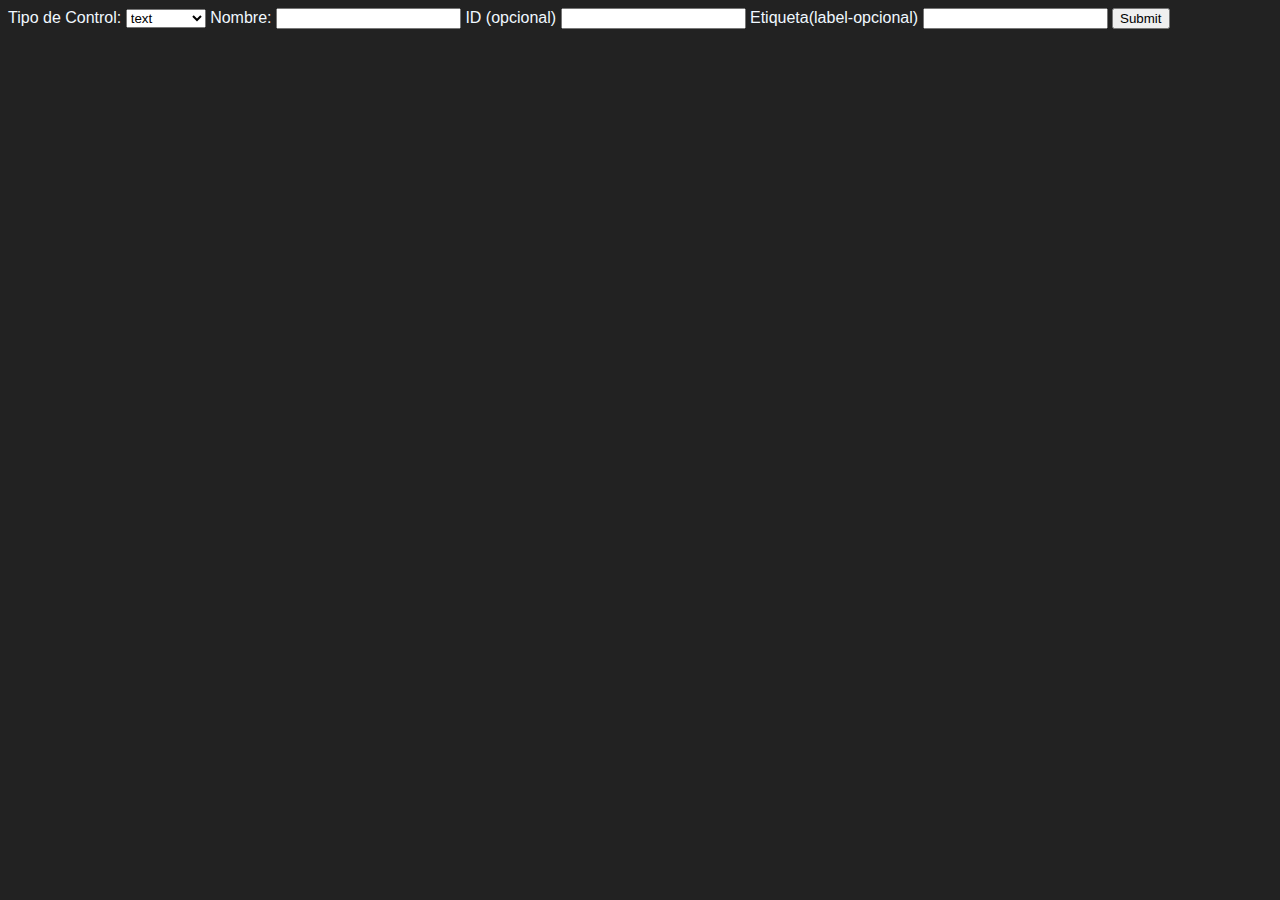
<file: clase-21-6/index.html>
<!DOCTYPE html>
<html lang="en">
  <head>
    <meta charset="UTF-8" />
    <meta name="viewport" content="width=device-width, initial-scale=1.0" />
    <title>Document</title>
    <link rel="stylesheet" href="style.css" />
  </head>
  <body>
    <form action="">
      <label for="">Tipo de Control: </label>
      <select name="" id="select">
        <option value="text">text</option>
        <option value="password">password</option>
        <option value="number">number</option>
        <option value="color">color</option>
        <option value="email">email</option>
      </select>
      <label for="nombre">Nombre: </label>
      <input type="text" id="name" />
      <label for="">ID (opcional)</label>
      <input type="text" id="atributoId" />
      <label for="">Etiqueta(label-opcional)</label>
      <input type="text" id="etiqueta" />

      <input type="submit" id="sumbit" />
    </form>

    <script src="main.js"></script>
  </body>
</html>
</file>
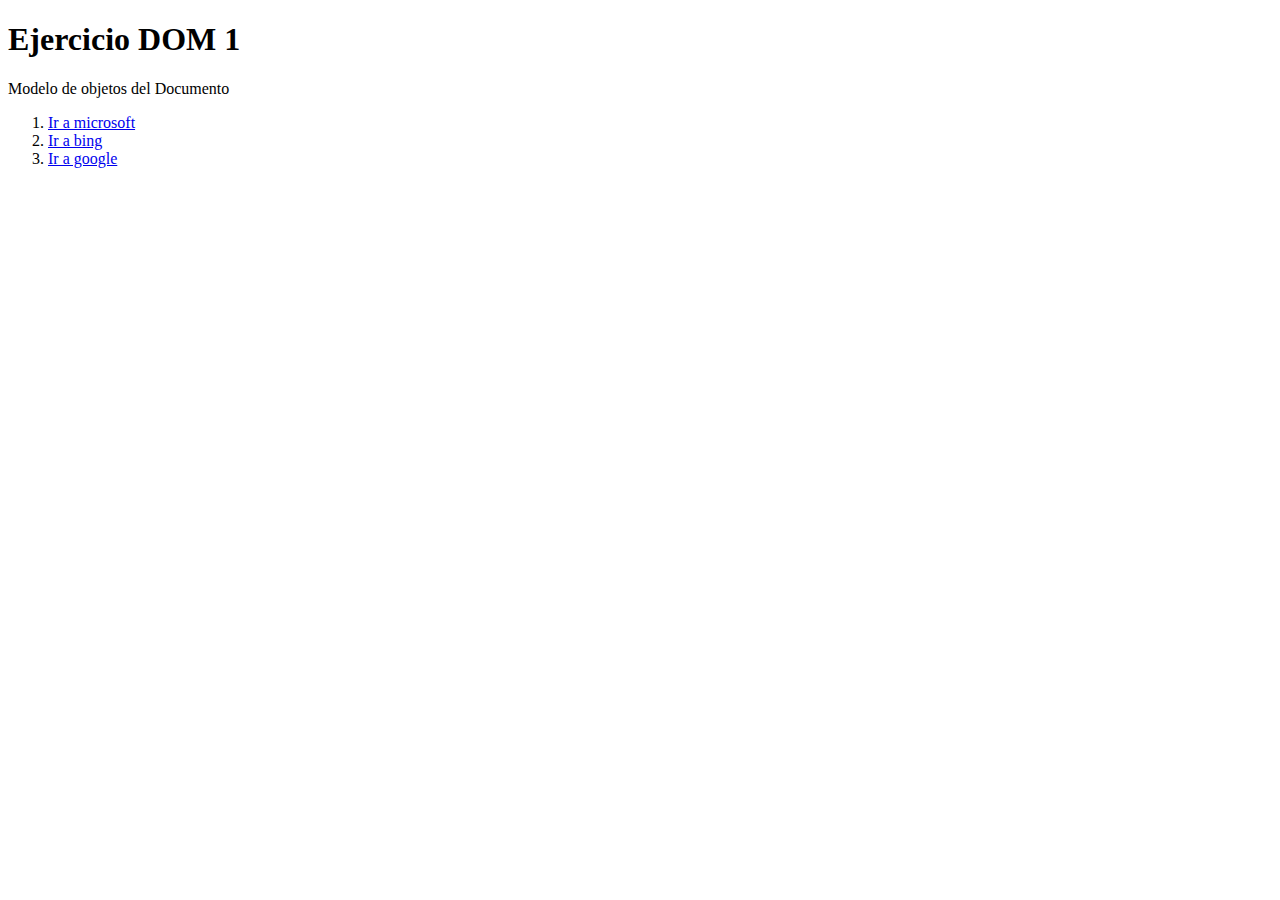
<file: Tarea 3-5/index.html>
<!DOCTYPE html>
<html lang="en">
<head>
    <meta charset="UTF-8">
    <meta http-equiv="X-UA-Compatible" content="IE=edge">
    <meta name="viewport" content="width=device-width, initial-scale=1.0">
    <title>ejercicio DOM 1</title>
</head>
<body>
    

    <script src="app.js"></script>
</body>
</html>
</file>
<file: clase-21-6/style.css>
body{
   background-color: #222;
   color: aliceblue;
   font-family: sans-serif;
}
</file>
